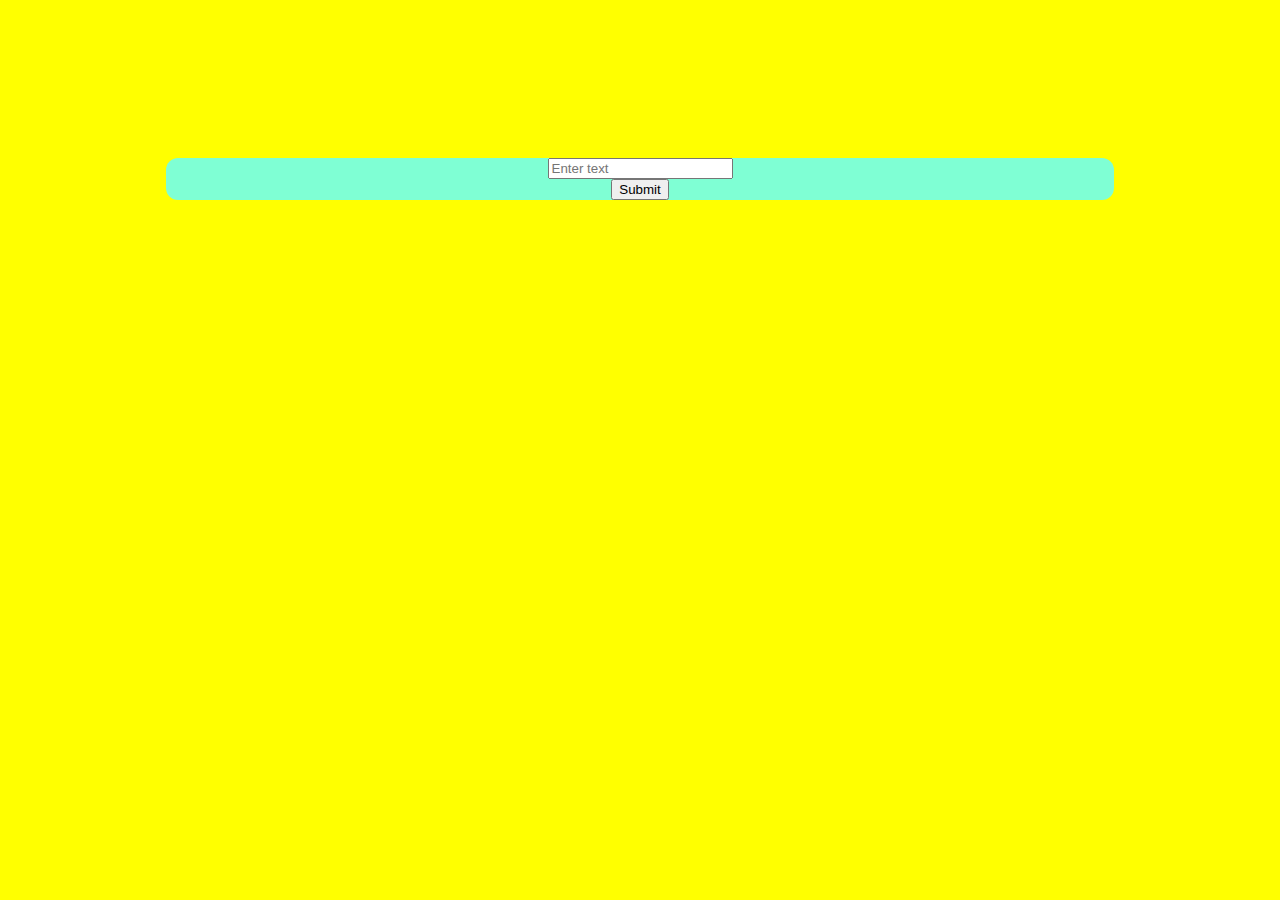
<file: jsp/jsp2/index.html>
<!DOCTYPE html>
<html>
<head>
    <title>JSP2</title>
    <link rel="stylesheet" href="style.css">
</head>
<body>
<div id="i">
    <form id="textForm">
        <input type="text" id="textInput" placeholder="Enter text">
        <br>
        <button type="button" id="submitButton">Submit</button>
    </form>
    
    <div id="output"></div>
</div>
        <script src="script.js"></script>
    </body>
</html>
</file>
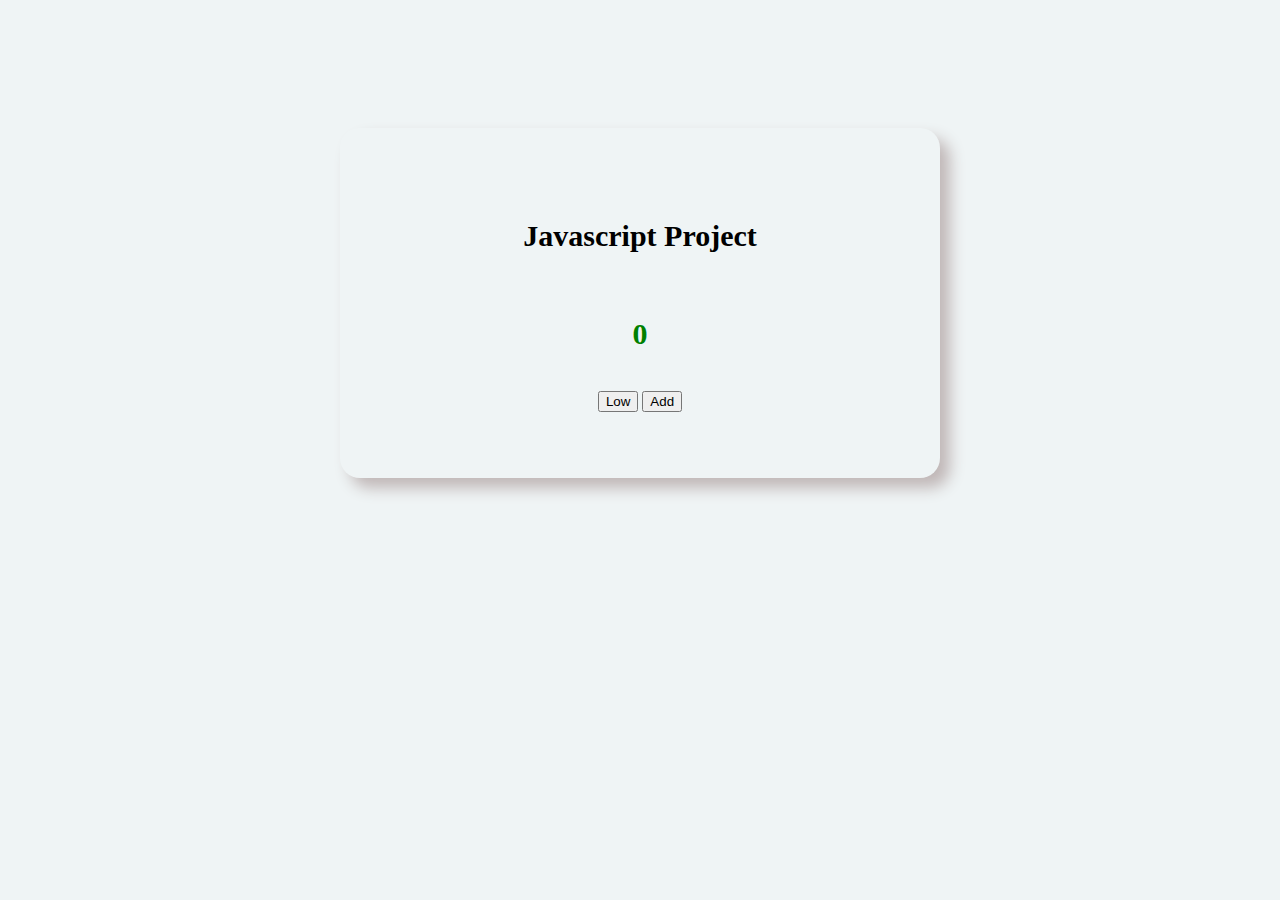
<file: jsp/jsp3/index.html>
<!DOCTYPE html>
<html>
<head>
    <title>JSP3</title>
    <link rel="stylesheet" href="style.css">
</head>
<body>
<div class="card">
   <h2 class="name">Javascript Project</h2>
   <h4 id="counter">0</h4>
   <div class="container">
       <button class="prevbtn">Low</button>
       <button class="nextbtn">Add</button>
   </div>
</div>
        <script src="script.js"></script>
    </body>
</html>
</file>
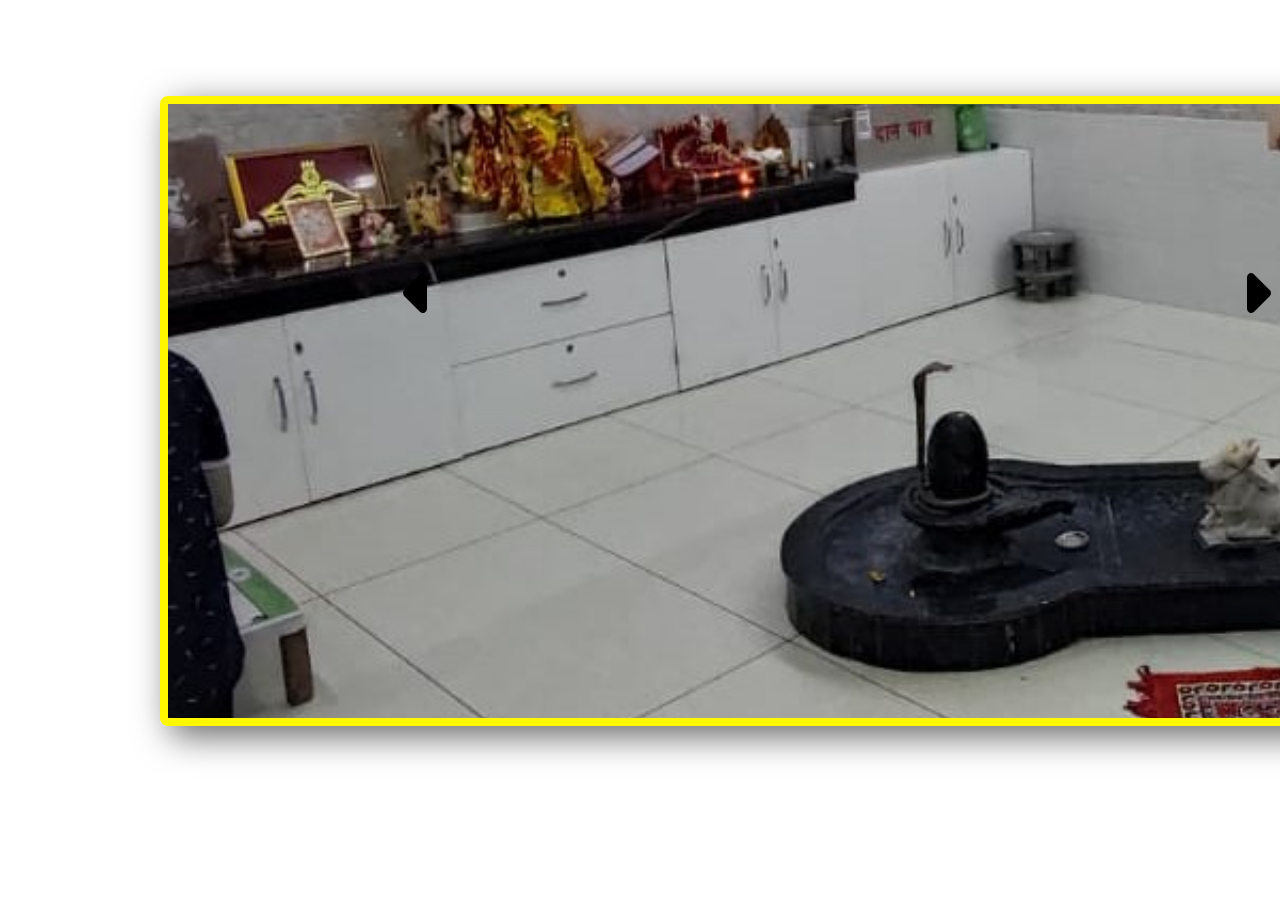
<file: jsp/jsp4/index.html>
<!DOCTYPE html>
<html lang="en">
<head>
    <meta charset="UTF-8">
    <meta name="viewport" content="width=device-width, initial-scale=1.0">
    <title>JSP4</title>
    <link rel="stylesheet" href="https://cdnjs.cloudflare.com/ajax/libs/font-awesome/6.4.2/css/all.min.css">
    <link rel="stylesheet" href="style.css">
</head>
<body>
    <div class="img-container">
       <a class="btn btn-left" ><i class="fas fa-caret-left"></i></a>
       <a class="btn btn-right" ><i class="fas fa-caret-right"></i></a>
    </div>
    <script src="script.js"></script>
</body>
</html>
</file>
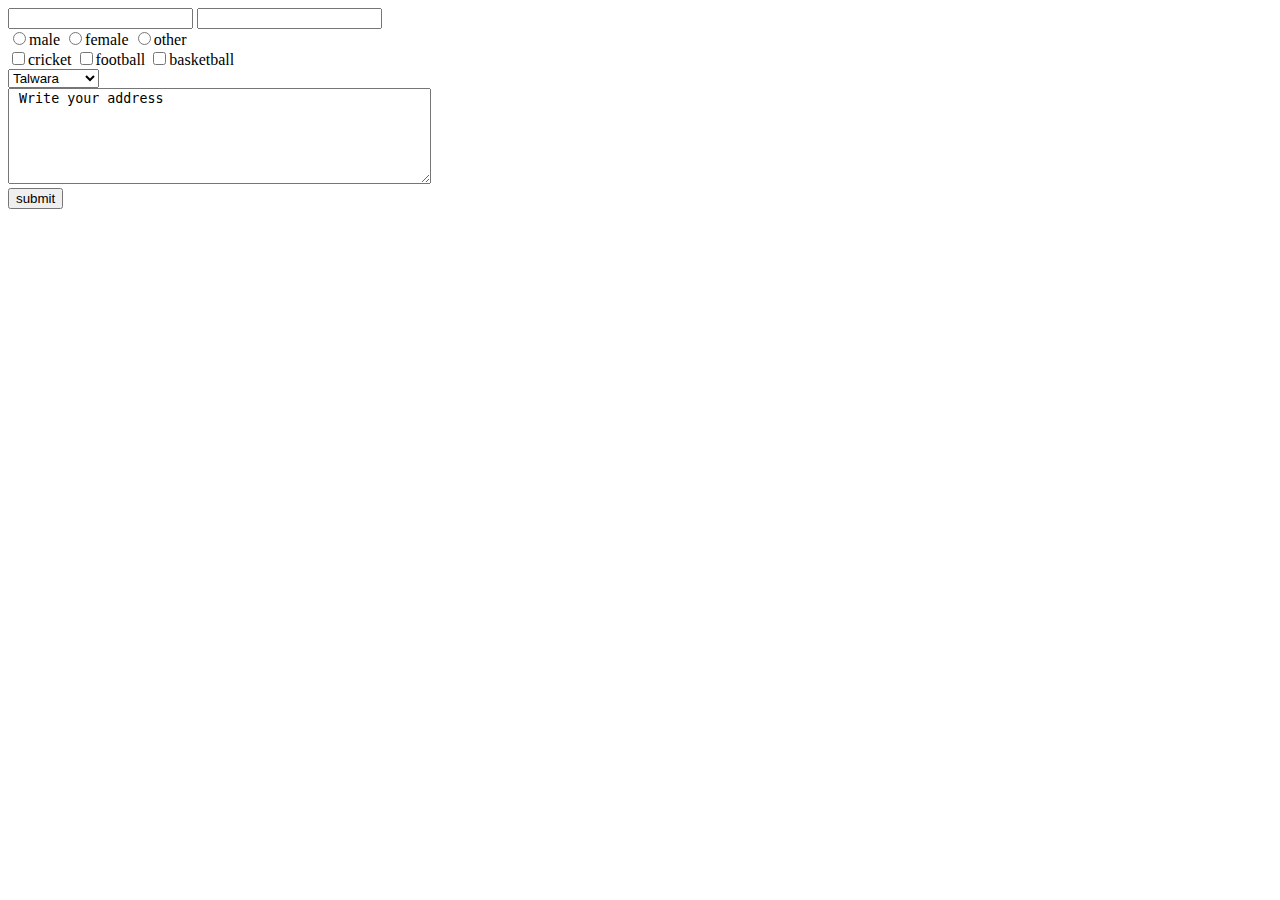
<file: form.html>
<!DOCTYPE html>
<html lang="en">
<head>
    <meta charset="UTF-8">
    <meta name="viewport" content="width=100%, initial-scale=1.0">
    <title>LEAD_WORKSHOP</title>
</head>
<body>
    <div>
     <form>
        <input type="text" name="email"/>
        <input type="password" name="password"/>
        <br/>
        <input type="radio" name="gender" value="male"/>male
        <input type="radio" name="gender" value="female">female
        <input type="radio" name="gender" value="other">other
        <br/>
        <input type="checkbox" name="interest" value="cricket"/>cricket
        <input type="checkbox" name="interest" value="football"/>football
        <input type="checkbox" name="interest" value="basketball"/>basketball
        <br/>
        <select name="city">
            <option value="kolkata">Talwara</option>
            <option value="Patiala">Patiala</option>
            <option value="Chandigarh">Chandigarh</option>
            <option value="other">other</option>
        </select>
        <br/>
        <textarea name="address" rows="6" cols="50"> Write your address </textarea>
        <br/>
        <input type="submit" name="submit" value="submit"/>
     </form>
    </div>
</body>
</html>
</file>
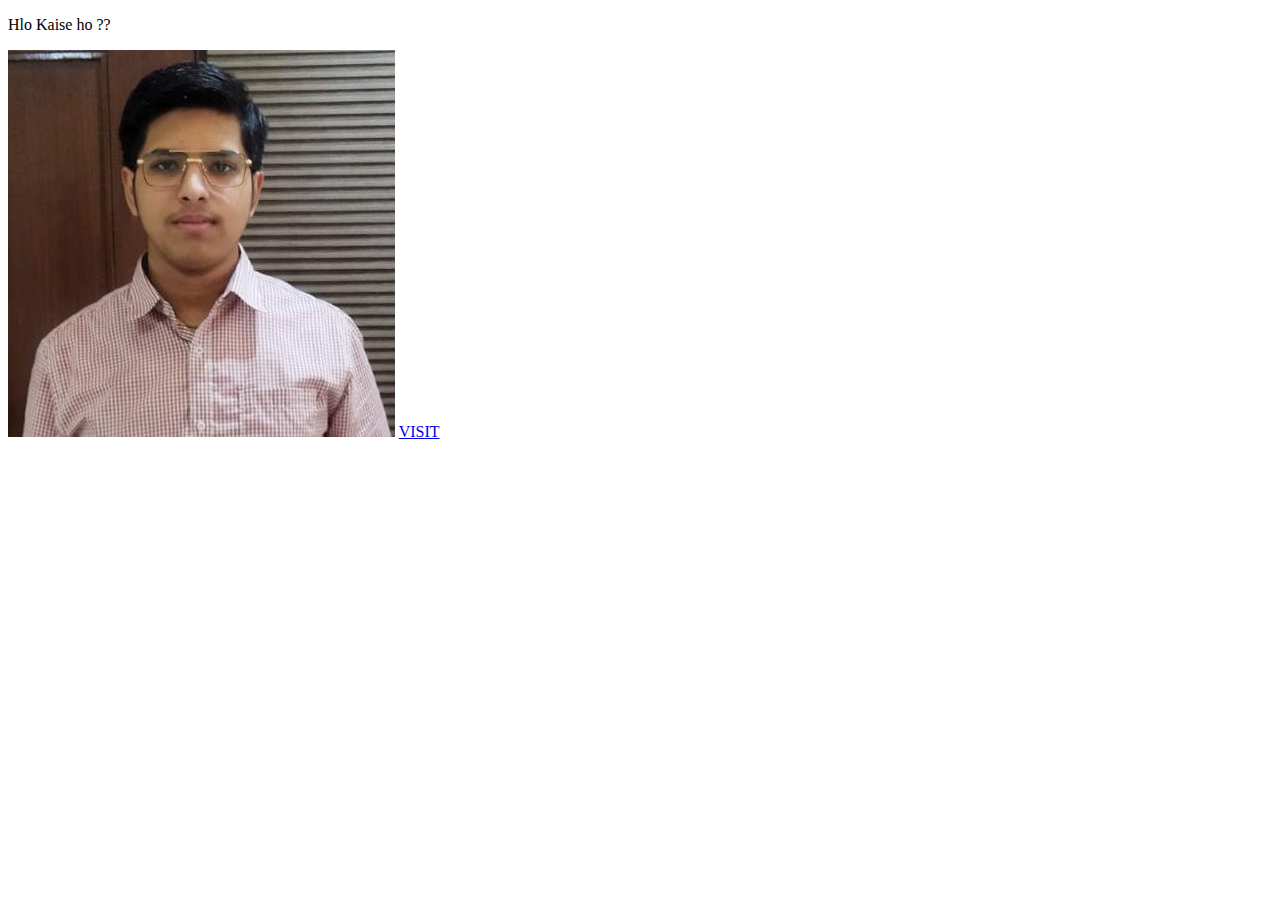
<file: tag.html>
<!DOCTYPE html>
<html lang="en">
<head>
    <meta charset="UTF-8">
    <meta name="viewport" content="width=100%, initial-scale=1.0">
    <title>LEAD_WORKSHOP</title>
</head>
<body>
    <div>
     <p>Hlo Kaise ho ??</p>
     <img src="hlo.jpg" alt="myself"/>
     <a href="https://www.instagram.com/moksh3341/" target="_blank">VISIT</a>
    </div>
</body>
</html>
</file>
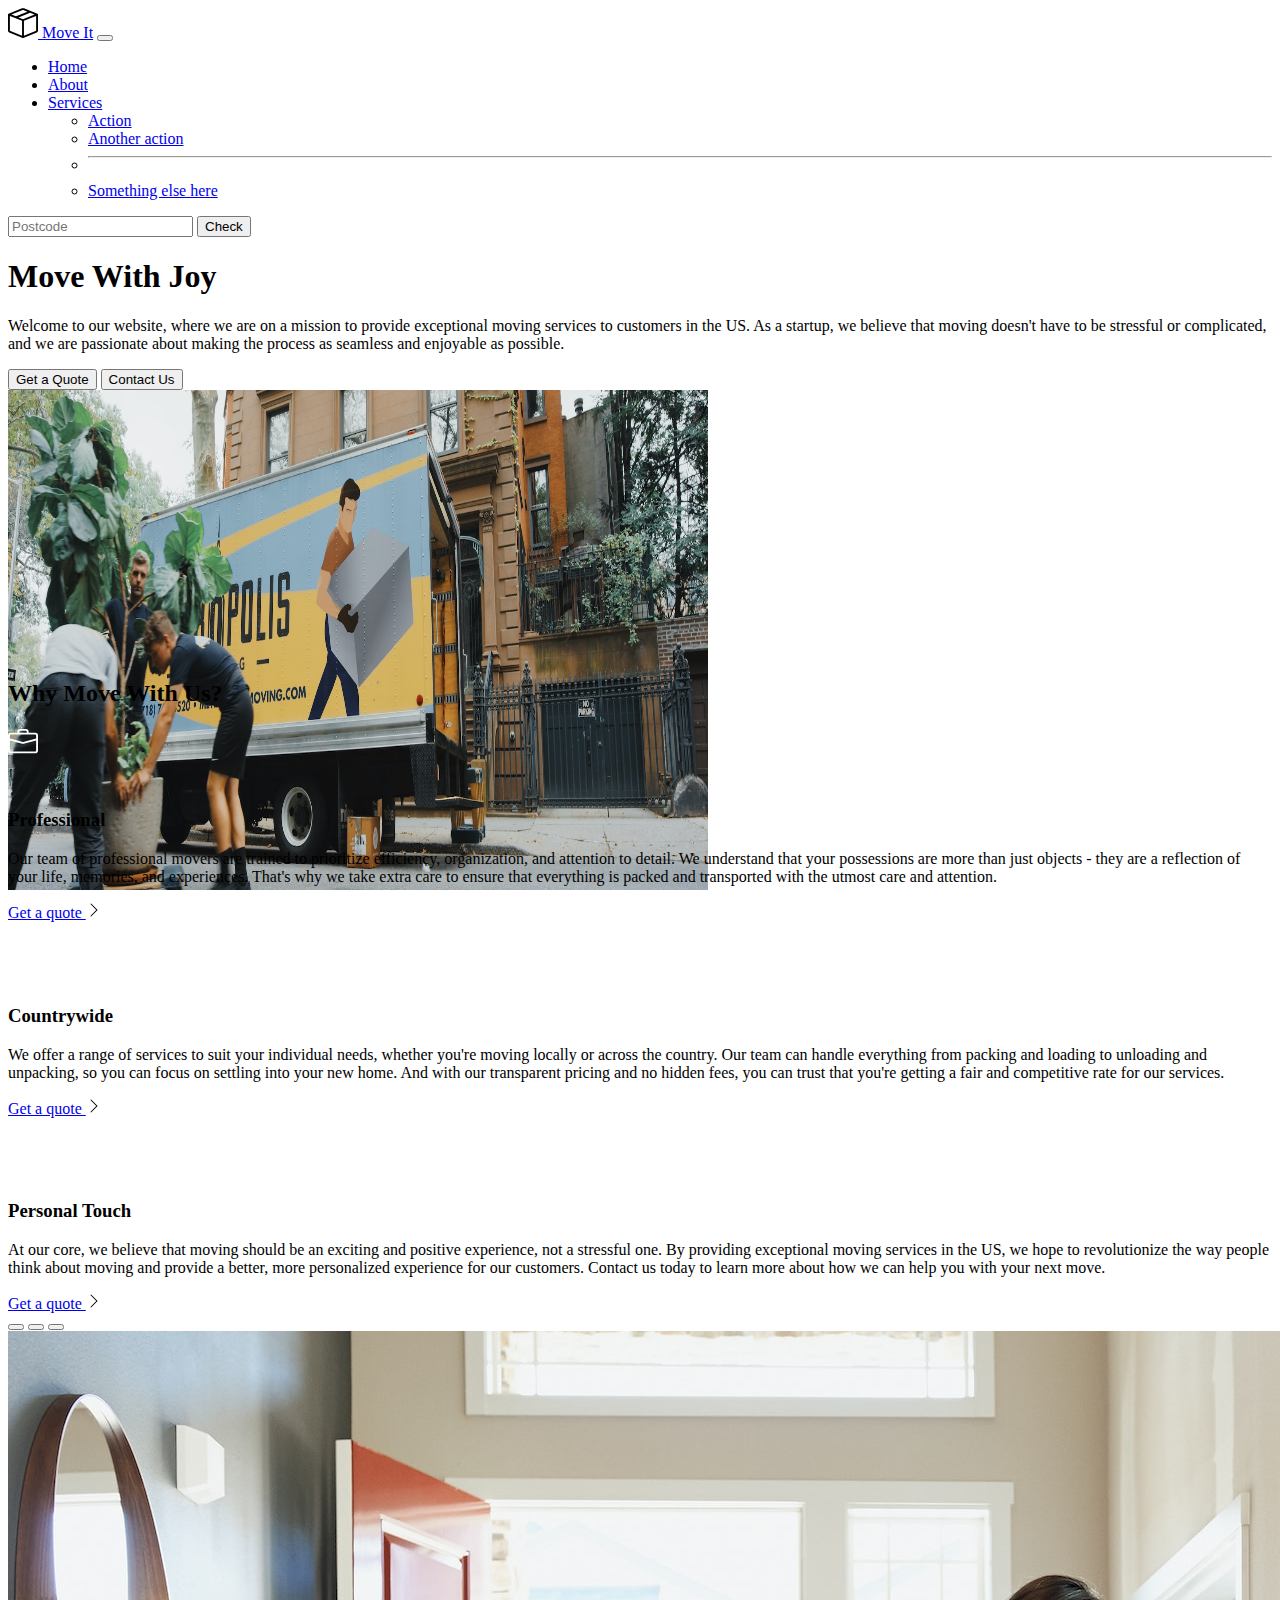
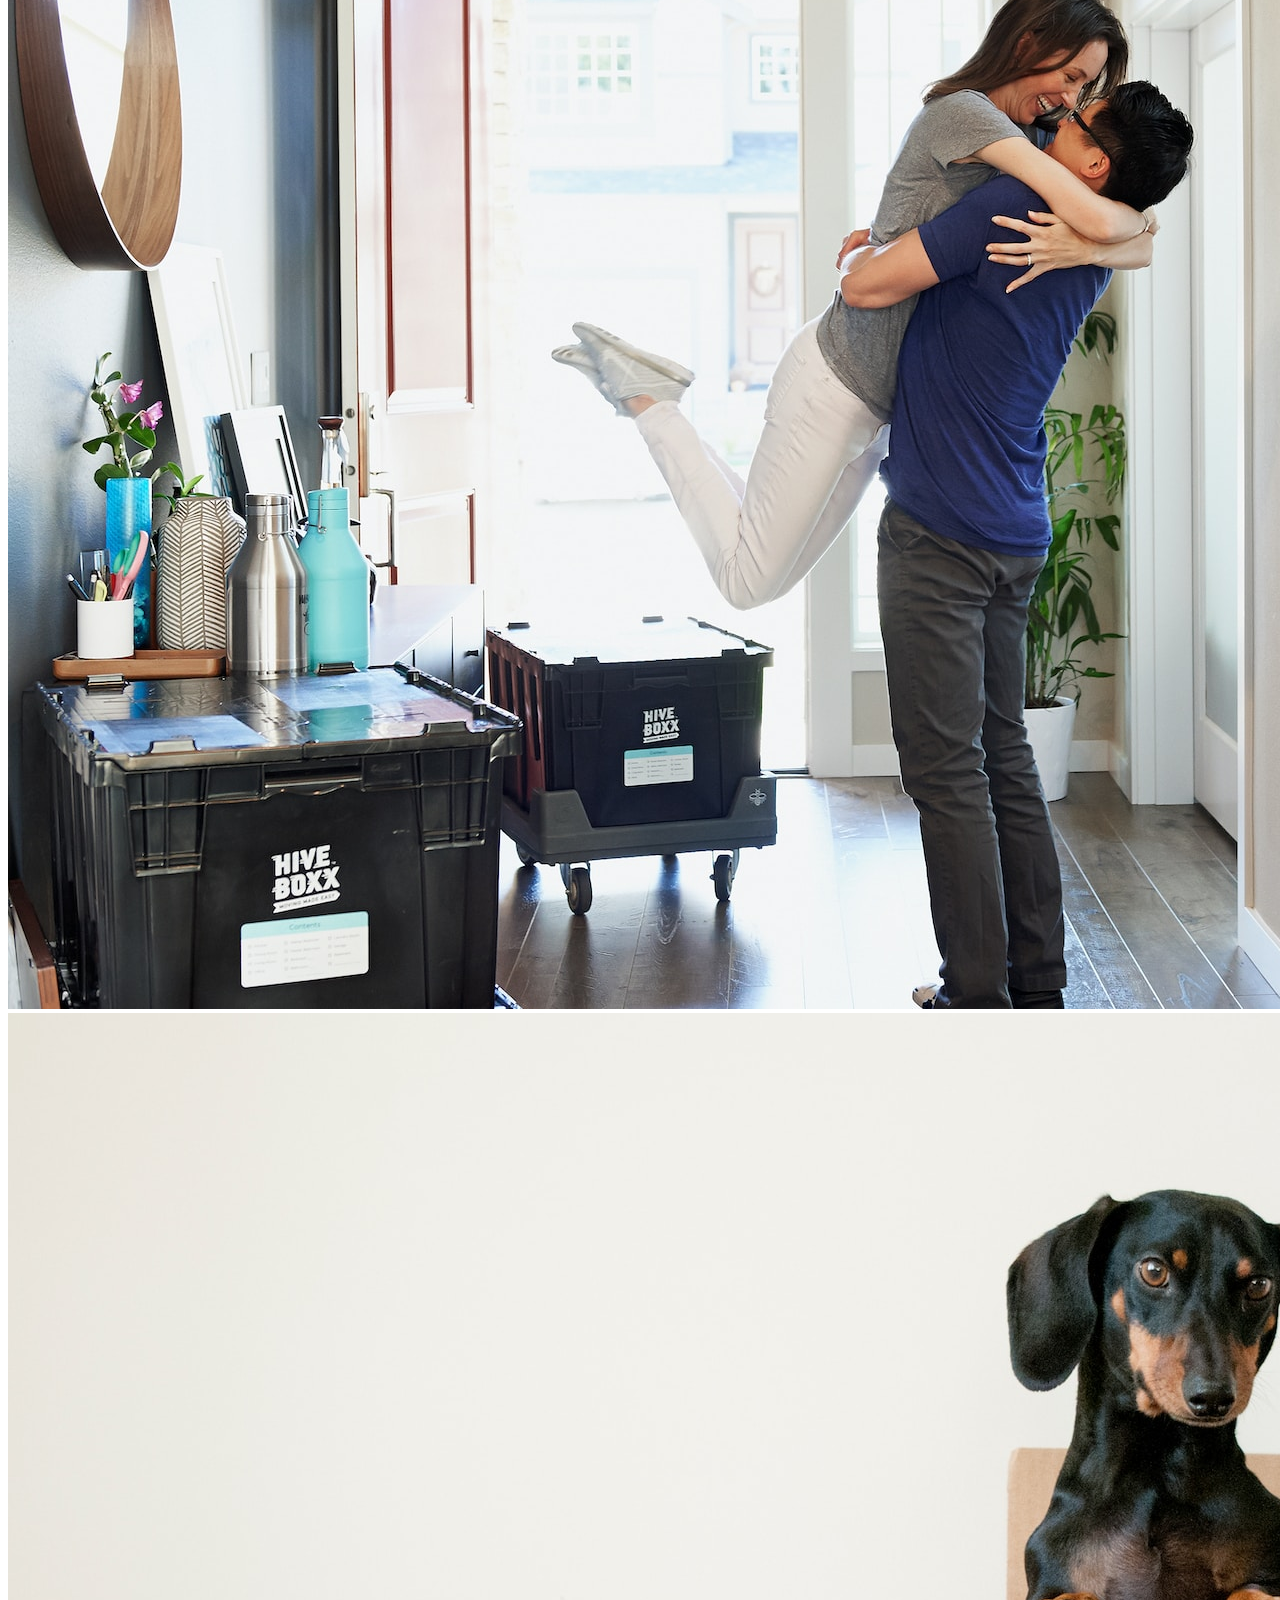
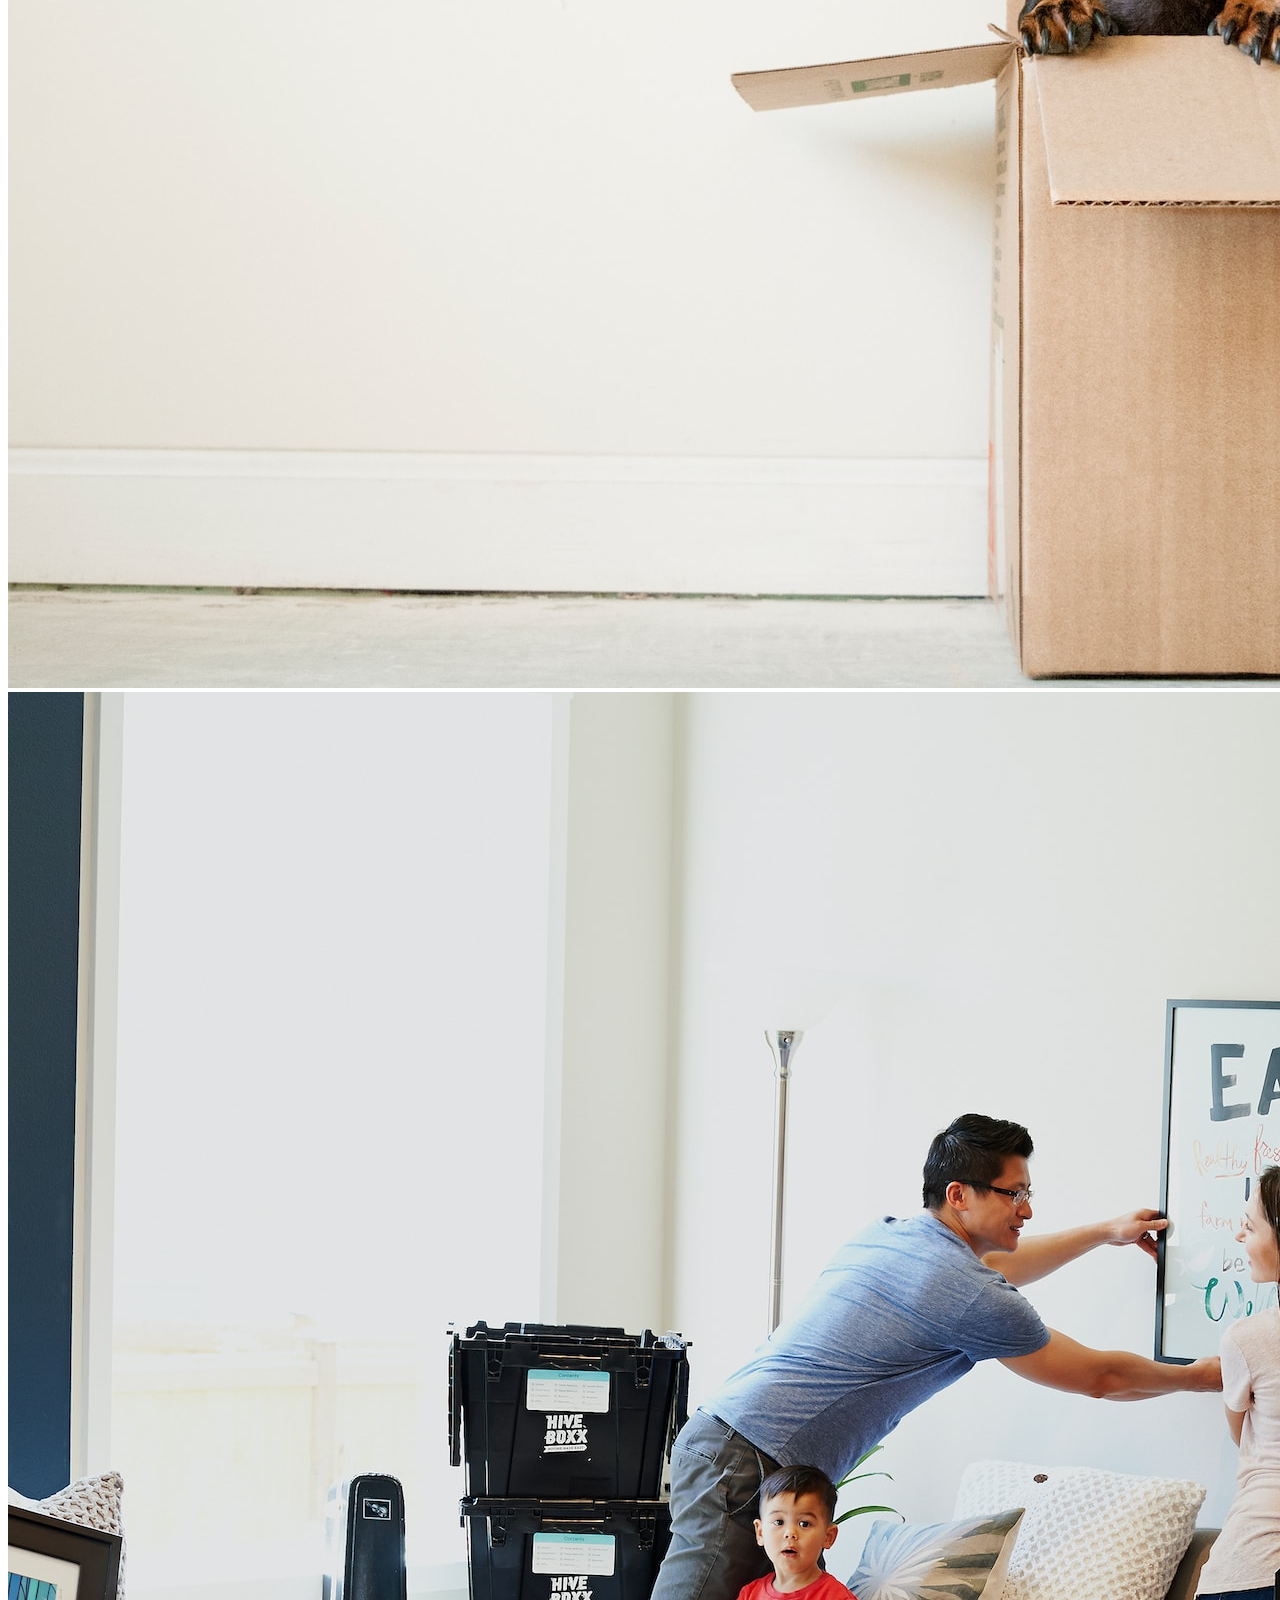
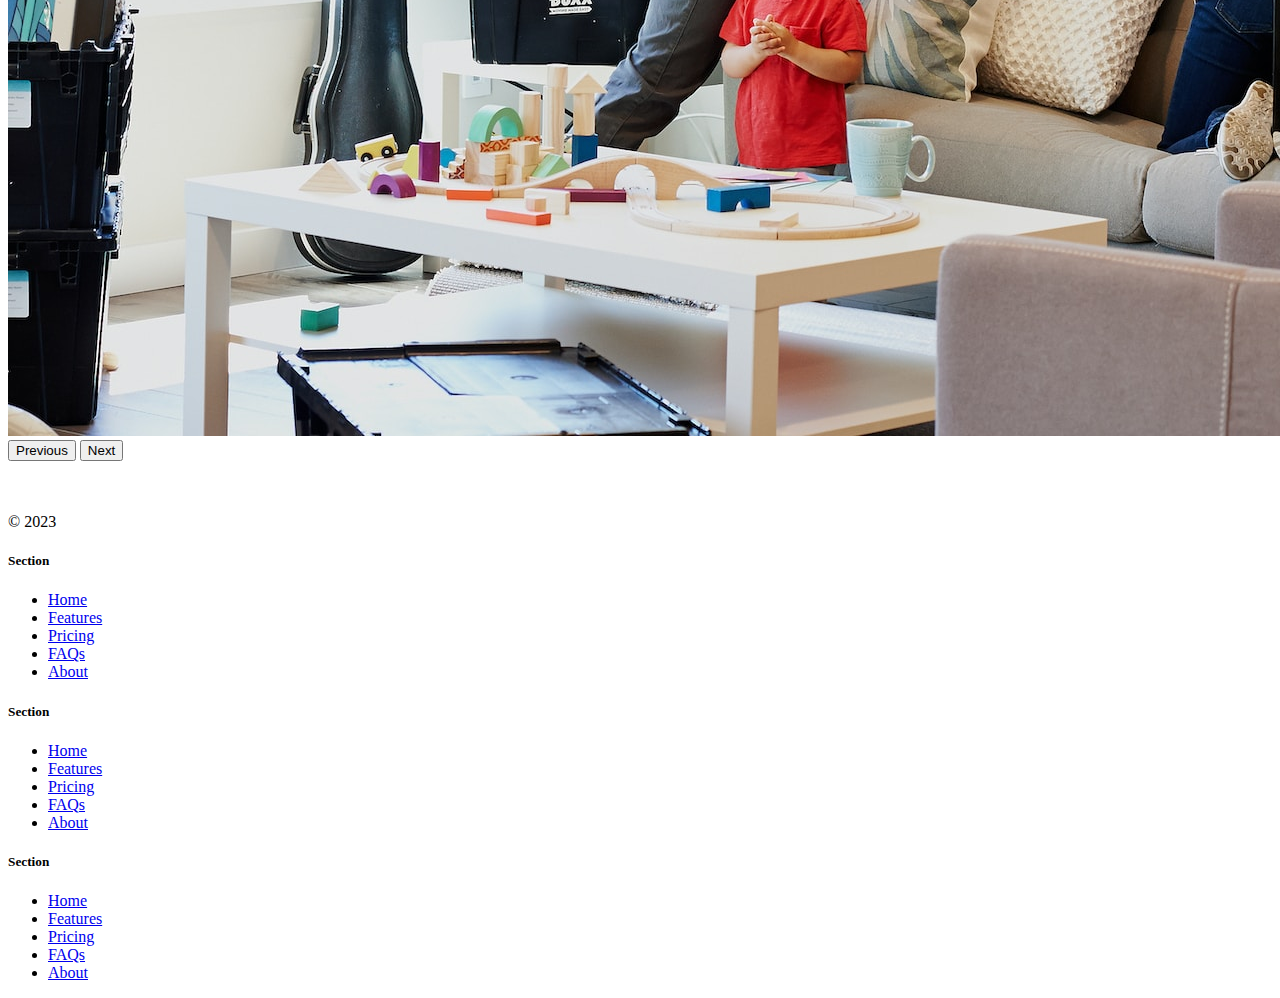
<file: 11.2 Bootstrap Components/solution.html>
<!DOCTYPE html>
<html lang="en">

<head>
  <meta charset="UTF-8">
  <meta name="viewport" content="width=device-width, initial-scale=1.0">
  <title>Bootstrap Components</title>
  <link href="https://cdn.jsdelivr.net/npm/bootstrap@5.3.0-alpha2/dist/css/bootstrap.min.css" rel="stylesheet"
    integrity="sha384-aFq/bzH65dt+w6FI2ooMVUpc+21e0SRygnTpmBvdBgSdnuTN7QbdgL+OapgHtvPp" crossorigin="anonymous">
  <style>
    .feature-icon {
      width: 4rem;
      height: 4rem;
      border-radius: 0.75rem;
    }
  </style>
</head>

<body>

  <nav class="navbar navbar-expand-lg bg-body-tertiary">
    <div class="container-fluid">
      <a class="navbar-brand" href="#"><img src="./box-seam.svg" alt="moveit brand icon" height="30"> Move It</a>
      <button class="navbar-toggler" type="button" data-bs-toggle="collapse" data-bs-target="#navbarSupportedContent"
        aria-controls="navbarSupportedContent" aria-expanded="false" aria-label="Toggle navigation">
        <span class="navbar-toggler-icon"></span>
      </button>
      <div class="collapse navbar-collapse" id="navbarSupportedContent">
        <ul class="navbar-nav me-auto mb-2 mb-lg-0">
          <li class="nav-item">
            <a class="nav-link active" aria-current="page" href="#">Home</a>
          </li>
          <li class="nav-item">
            <a class="nav-link" href="#">About</a>
          </li>
          <li class="nav-item dropdown">
            <a class="nav-link dropdown-toggle" href="#" role="button" data-bs-toggle="dropdown" aria-expanded="false">
              Services
            </a>
            <ul class="dropdown-menu">
              <li><a class="dropdown-item" href="#">Action</a></li>
              <li><a class="dropdown-item" href="#">Another action</a></li>
              <li>
                <hr class="dropdown-divider">
              </li>
              <li><a class="dropdown-item" href="#">Something else here</a></li>
            </ul>
          </li>
        </ul>
        <form class="d-flex" role="search">
          <input class="form-control me-2" type="search" placeholder="Postcode" aria-label="Search">
          <button class="btn btn-outline-success" type="submit">Check</button>
        </form>
      </div>
    </div>
  </nav>


  <div class="px-4 pt-5 my-5 text-center border-bottom">
    <h1 class="display-4 fw-bold text-body-emphasis">Move With Joy</h1>
    <div class="col-lg-6 mx-auto">
      <p class="lead mb-4">Welcome to our website, where we are on a mission to provide exceptional moving services to
        customers in the US. As a
        startup, we believe that moving doesn't have to be stressful or complicated, and we are passionate about making
        the
        process as seamless and enjoyable as possible.
      </p>
      <div class="d-grid gap-2 d-sm-flex justify-content-sm-center mb-5">
        <button type="button" class="btn btn-primary btn-lg px-4 me-sm-3">Get a Quote</button>
        <button type="button" class="btn btn-outline-secondary btn-lg px-4">Contact Us</button>
      </div>
    </div>
    <div class="overflow-hidden" style="max-height: 30vh;">
      <div class="container px-5">
        <img src="./moving-van.jpg" class="img-fluid border rounded-3 shadow-lg mb-4" alt="Example image" width="700"
          height="500" loading="lazy">
      </div>
    </div>
  </div>

  <div class="container px-4 py-5" id="featured-3">
    <h2 class="pb-2 border-bottom">Why Move With Us?</h2>
    <div class="row g-4 py-5 row-cols-1 row-cols-lg-3">
      <div class="feature col">
        <div
          class="feature-icon d-inline-flex align-items-center justify-content-center text-bg-primary bg-gradient fs-2 mb-3">
          <img src="./briefcase.svg" alt="briefcase" height="30">
        </div>
        <h3 class="fs-2">Professional</h3>
        <p>Our team of professional movers are trained to prioritize efficiency, organization, and attention to detail.
          We
          understand that your possessions are more than just objects - they are a reflection of your life, memories,
          and
          experiences. That's why we take extra care to ensure that everything is packed and transported with the utmost
          care and
          attention.</p>
        <a href="#" class="icon-link">
          Get a quote
          <img src="./chevron-right.svg" alt="chevron-right">
        </a>
      </div>
      <div class="feature col">
        <div
          class="feature-icon d-inline-flex align-items-center justify-content-center text-bg-primary bg-gradient fs-2 mb-3">
          <img src="./bus-front.svg" alt="bus-front" height="30">
        </div>
        <h3 class="fs-2">Countrywide</h3>
        <p>We offer a range of services to suit your individual needs, whether you're moving locally or across the
          country. Our
          team can handle everything from packing and loading to unloading and unpacking, so you can focus on settling
          into your
          new home. And with our transparent pricing and no hidden fees, you can trust that you're getting a fair and
          competitive
          rate for our services.</p>
        <a href="#" class="icon-link">
          Get a quote
          <img src="./chevron-right.svg" alt="chevron-right">
        </a>
      </div>
      <div class="feature col">
        <div
          class="feature-icon d-inline-flex align-items-center justify-content-center text-bg-primary bg-gradient fs-2 mb-3">
          <img src="./chat-square-heart.svg" alt="chat-square-heart" height="30">
        </div>
        <h3 class="fs-2">Personal Touch</h3>
        <p>At our core, we believe that moving should be an exciting and positive experience, not a stressful one. By
          providing
          exceptional moving services in the US, we hope to revolutionize the way people think about moving and provide
          a better,
          more personalized experience for our customers. Contact us today to learn more about how we can help you with
          your next
          move.</p>
        <a href="#" class="icon-link">
          Get a quote
          <img src="./chevron-right.svg" alt="chevron-right">
        </a>
      </div>
    </div>
  </div>
  <div class="container">
    <div id="carouselExampleIndicators" class="carousel slide">
      <div class="carousel-indicators">
        <button type="button" data-bs-target="#carouselExampleIndicators" data-bs-slide-to="0" class="active"
          aria-current="true" aria-label="Slide 1"></button>
        <button type="button" data-bs-target="#carouselExampleIndicators" data-bs-slide-to="1"
          aria-label="Slide 2"></button>
        <button type="button" data-bs-target="#carouselExampleIndicators" data-bs-slide-to="2"
          aria-label="Slide 3"></button>
      </div>
      <div class="carousel-inner">
        <div class="carousel-item active">
          <img src="./couple.jpg" class="d-block w-100" alt="couple">
        </div>
        <div class="carousel-item">
          <img src="./dog.jpg" class="d-block w-100" alt="dog">
        </div>
        <div class="carousel-item">
          <img src="./family.jpg" class="d-block w-100" alt="family">
        </div>
      </div>
      <button class="carousel-control-prev" type="button" data-bs-target="#carouselExampleIndicators"
        data-bs-slide="prev">
        <span class="carousel-control-prev-icon" aria-hidden="true"></span>
        <span class="visually-hidden">Previous</span>
      </button>
      <button class="carousel-control-next" type="button" data-bs-target="#carouselExampleIndicators"
        data-bs-slide="next">
        <span class="carousel-control-next-icon" aria-hidden="true"></span>
        <span class="visually-hidden">Next</span>
      </button>
    </div>
  </div>

  <div class="container">
    <footer class="row row-cols-1 row-cols-sm-2 row-cols-md-5 py-5 my-5 border-top">
      <div class="col mb-3">
        <a href="/" class="d-flex align-items-center mb-3 link-body-emphasis text-decoration-none">
          <svg class="bi me-2" width="40" height="32">
            <use xlink:href="#bootstrap"></use>
          </svg>
        </a>
        <p class="text-body-secondary">© 2023</p>
      </div>

      <div class="col mb-3">

      </div>

      <div class="col mb-3">
        <h5>Section</h5>
        <ul class="nav flex-column">
          <li class="nav-item mb-2"><a href="#" class="nav-link p-0 text-body-secondary">Home</a></li>
          <li class="nav-item mb-2"><a href="#" class="nav-link p-0 text-body-secondary">Features</a></li>
          <li class="nav-item mb-2"><a href="#" class="nav-link p-0 text-body-secondary">Pricing</a></li>
          <li class="nav-item mb-2"><a href="#" class="nav-link p-0 text-body-secondary">FAQs</a></li>
          <li class="nav-item mb-2"><a href="#" class="nav-link p-0 text-body-secondary">About</a></li>
        </ul>
      </div>

      <div class="col mb-3">
        <h5>Section</h5>
        <ul class="nav flex-column">
          <li class="nav-item mb-2"><a href="#" class="nav-link p-0 text-body-secondary">Home</a></li>
          <li class="nav-item mb-2"><a href="#" class="nav-link p-0 text-body-secondary">Features</a></li>
          <li class="nav-item mb-2"><a href="#" class="nav-link p-0 text-body-secondary">Pricing</a></li>
          <li class="nav-item mb-2"><a href="#" class="nav-link p-0 text-body-secondary">FAQs</a></li>
          <li class="nav-item mb-2"><a href="#" class="nav-link p-0 text-body-secondary">About</a></li>
        </ul>
      </div>

      <div class="col mb-3">
        <h5>Section</h5>
        <ul class="nav flex-column">
          <li class="nav-item mb-2"><a href="#" class="nav-link p-0 text-body-secondary">Home</a></li>
          <li class="nav-item mb-2"><a href="#" class="nav-link p-0 text-body-secondary">Features</a></li>
          <li class="nav-item mb-2"><a href="#" class="nav-link p-0 text-body-secondary">Pricing</a></li>
          <li class="nav-item mb-2"><a href="#" class="nav-link p-0 text-body-secondary">FAQs</a></li>
          <li class="nav-item mb-2"><a href="#" class="nav-link p-0 text-body-secondary">About</a></li>
        </ul>
      </div>
    </footer>
  </div>
  <script src="https://cdn.jsdelivr.net/npm/bootstrap@5.3.0-alpha3/dist/js/bootstrap.bundle.min.js"
    integrity="sha384-ENjdO4Dr2bkBIFxQpeoTz1HIcje39Wm4jDKdf19U8gI4ddQ3GYNS7NTKfAdVQSZe"
    crossorigin="anonymous"></script>
</body>

</html>
</file>
<file: jsp/jsp2/style.css>
#i{
   display: flex;
   flex-direction: column;
   text-align: center;
    justify-content: center;
    margin: 12.5%;
    background-color: aquamarine;
    border-radius: 12px;
}
body{
    background-color: yellow;
}
.button{
    background-color: aqua;
    color: black;
    font-size: 16px;
    cursor: pointer;
}
#messagecontent{
    color: green;
}
</file>
<file: jsp/jsp3/style.css>
body,html{
    display: flex;
    text-align: center;
    justify-content: center;
    margin-top: 5%;
    background-color: #EFF4F5;
}
.card{
    width: 600px;
    height: 350px;
    box-shadow: 10px 10px 15px rgb(192, 183, 183);
    display: flex;
    flex-direction: column;
    text-align: center;
    justify-content: center;
    border-radius: 20px;
}
.name,#counter{
    font-size:30px;
}
#counter{
    color: green;
}
</file>
<file: jsp/jsp4/style.css>
*{
    margin: 0;
    padding: 0;
    box-sizing: border-box;
}
.img-container{
    display: flex;
    justify-content: center;
    text-align: center;
    width: 150vh;
    height: 70vh;
    background: url('imm/m3.jpg') center/cover fixed no-repeat;
    border: 0.5rem solid #FFF700;
    border-radius: 0.5rem;
    position: relative;
    margin-left: 10rem;
    margin-top: 6rem;
    box-shadow: 10px 10px 35px rgba(0,0,0,0.6);
}
.btn{
position: absolute;
background-color: transparent;
transform: translate(-50%,-50%);
font-size: 4rem;
cursor: pointer;

}
.btn-left{
    margin-top: 12rem;
    margin-right: 50rem;
}
.btn-right{
    margin-top: 12rem;
    margin-left: 54.5rem;
}
</file>
